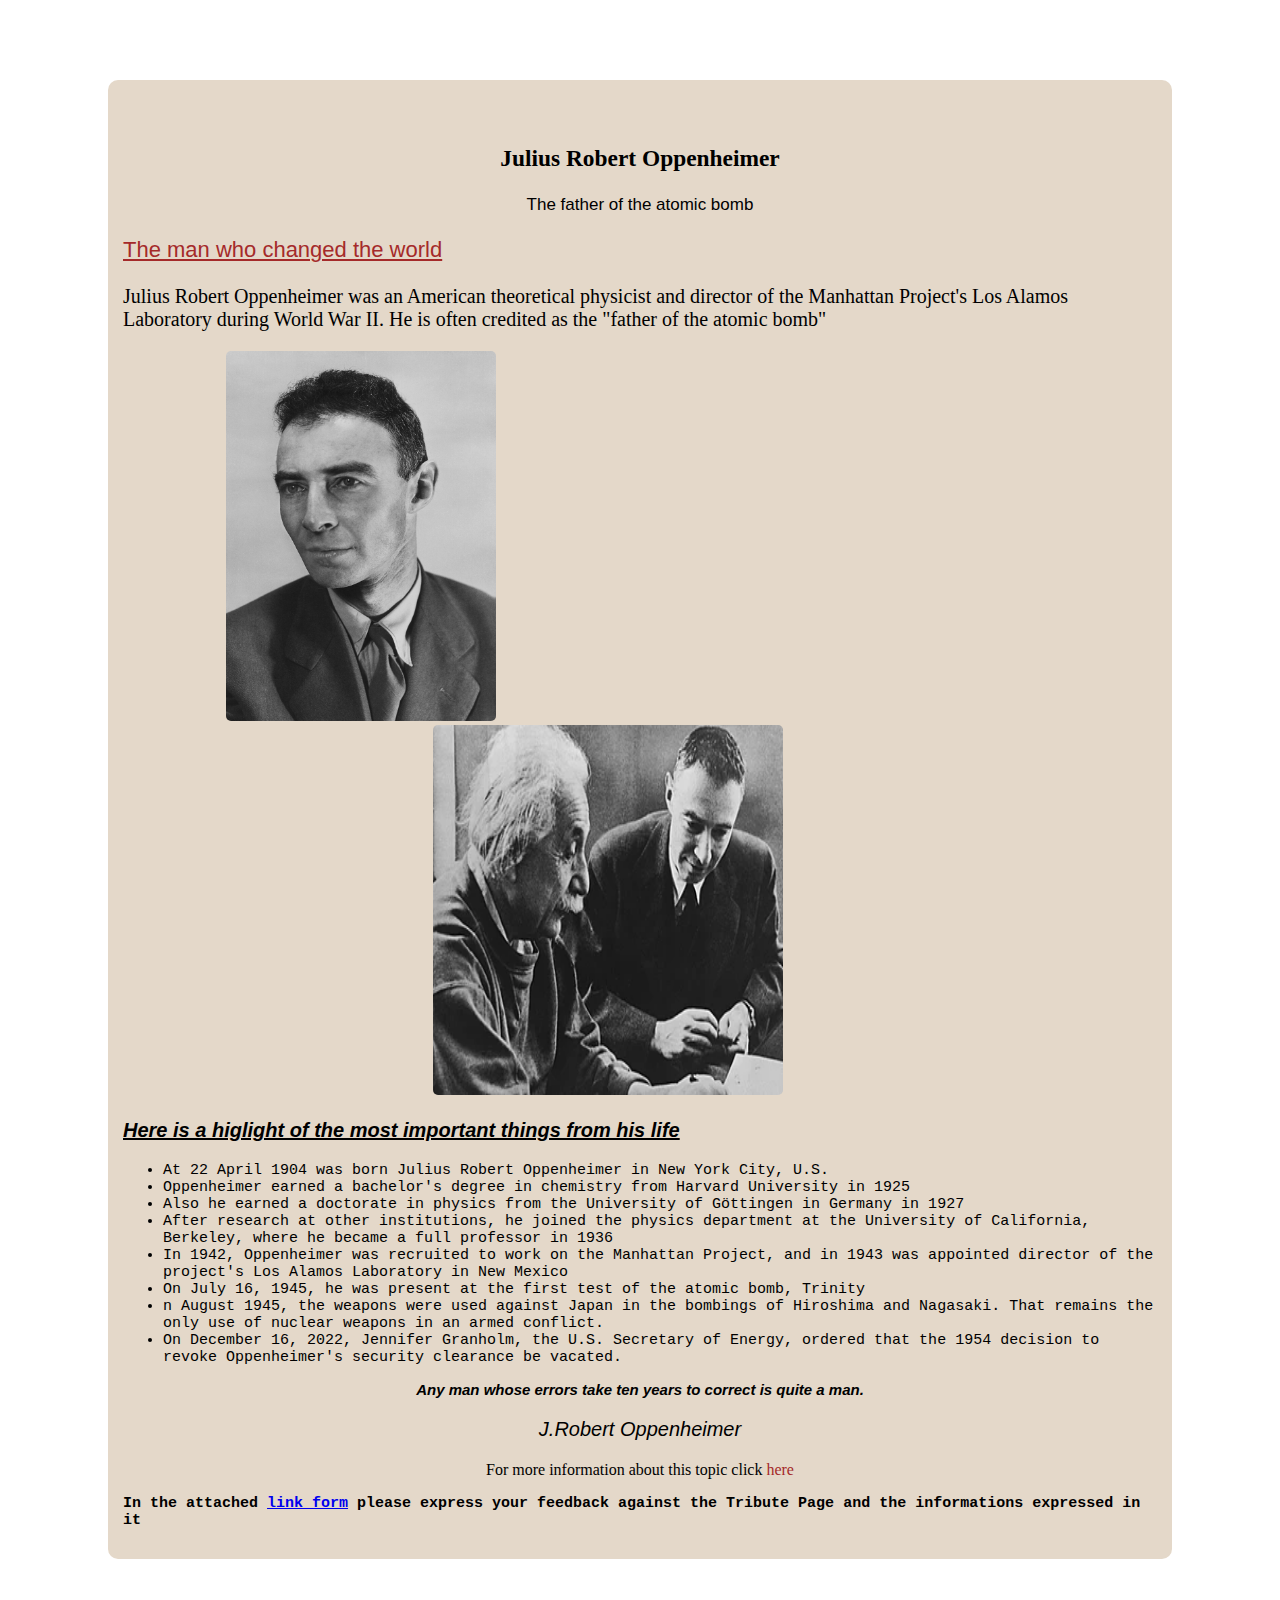
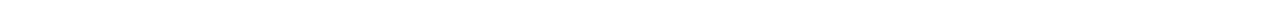
<file: index.html>
<!DOCTYPE html>
<html lang="en">
  <head>
    <!--linking css file-->
    <link rel="stylesheet" href="./style.css">
    <!-- declaring meta tags -->
    <meta charset="UTF-8" />
    <meta name="description" content="Application No.1" />
    <meta name="keywords" content="Tribute Page" />
    <meta name="author" content="Samuel Ilie" />
    <meta name="viewport" content="width=device-width, initial-scale=1.0" />
    <title>A Tribute Page</title>
  </head>
  <body>
    <div id="main">
      <div id="content">
        <div class="middle-title">
          <h3>Julius Robert Oppenheimer</h3>
          <p class="name">The father of the atomic bomb</p>
        </div>
        <div class="first-part">
          <div class="about">
          <p class="about-p">The man who changed the world</p>
          <p class="about-p2">
            Julius Robert Oppenheimer was an American theoretical physicist and
            director of the Manhattan Project's Los Alamos Laboratory during
            World War II. He is often credited as the "father of the atomic
            bomb"
          </p>
        </div>
        <img class="image"
          src="./images/Oppenheimer_(cropped).jpg "
          alt="Oppenheimer, 1944"
        />
        <img class="image2" src="./images/Einstein_oppenheimer.jpg.webp">
      </div>
      <div id="second-part">
        <p class="highlight">Here is a higlight of the most important things from his life</p>
        <div class="box">
          <ul>
            <li>
              At 22 April 1904 was born Julius Robert Oppenheimer in New York
              City, U.S.
            </li>
            <li>
              Oppenheimer earned a bachelor's degree in chemistry from Harvard
              University in 1925
            </li>
            <li>
              Also he earned a doctorate in physics from the University of
              Göttingen in Germany in 1927
            </li>
            <li>
              After research at other institutions, he joined the physics
              department at the University of California, Berkeley, where he
              became a full professor in 1936
            </li>
            <li>
              In 1942, Oppenheimer was recruited to work on the Manhattan
              Project, and in 1943 was appointed director of the project's Los
              Alamos Laboratory in New Mexico
            </li>
            <li>
              On July 16, 1945, he was present at the first test of the atomic
              bomb, Trinity
            </li>
            <li>
              n August 1945, the weapons were used against Japan in the bombings
              of Hiroshima and Nagasaki. That remains the only use of nuclear
              weapons in an armed conflict.
            </li>
            <li>
              On December 16, 2022, Jennifer Granholm, the U.S. Secretary of
              Energy, ordered that the 1954 decision to revoke Oppenheimer's
              security clearance be vacated.
            </li>
          </ul>
        </div>
        <div class="quote">
          <p>Any man whose errors take ten years to correct is quite a man.</p>
          <h3>J.Robert Oppenheimer</h3>
        </div>
        <div class="extra">
          <p>
            For more information about this topic click
            <a href="https://en.wikipedia.org/wiki/J._Robert_Oppenheimer#"
              >here</a
            >
          </p>
        </div>
      </div>
      <div class="feedback">
        <p>
          In the attached <a href="./form.html">link form</a> please express your feedback against the Tribute
          Page and the informations expressed in it
        </p>
      </div>
      </div>
    </div>
  </body>
</html>
</file>
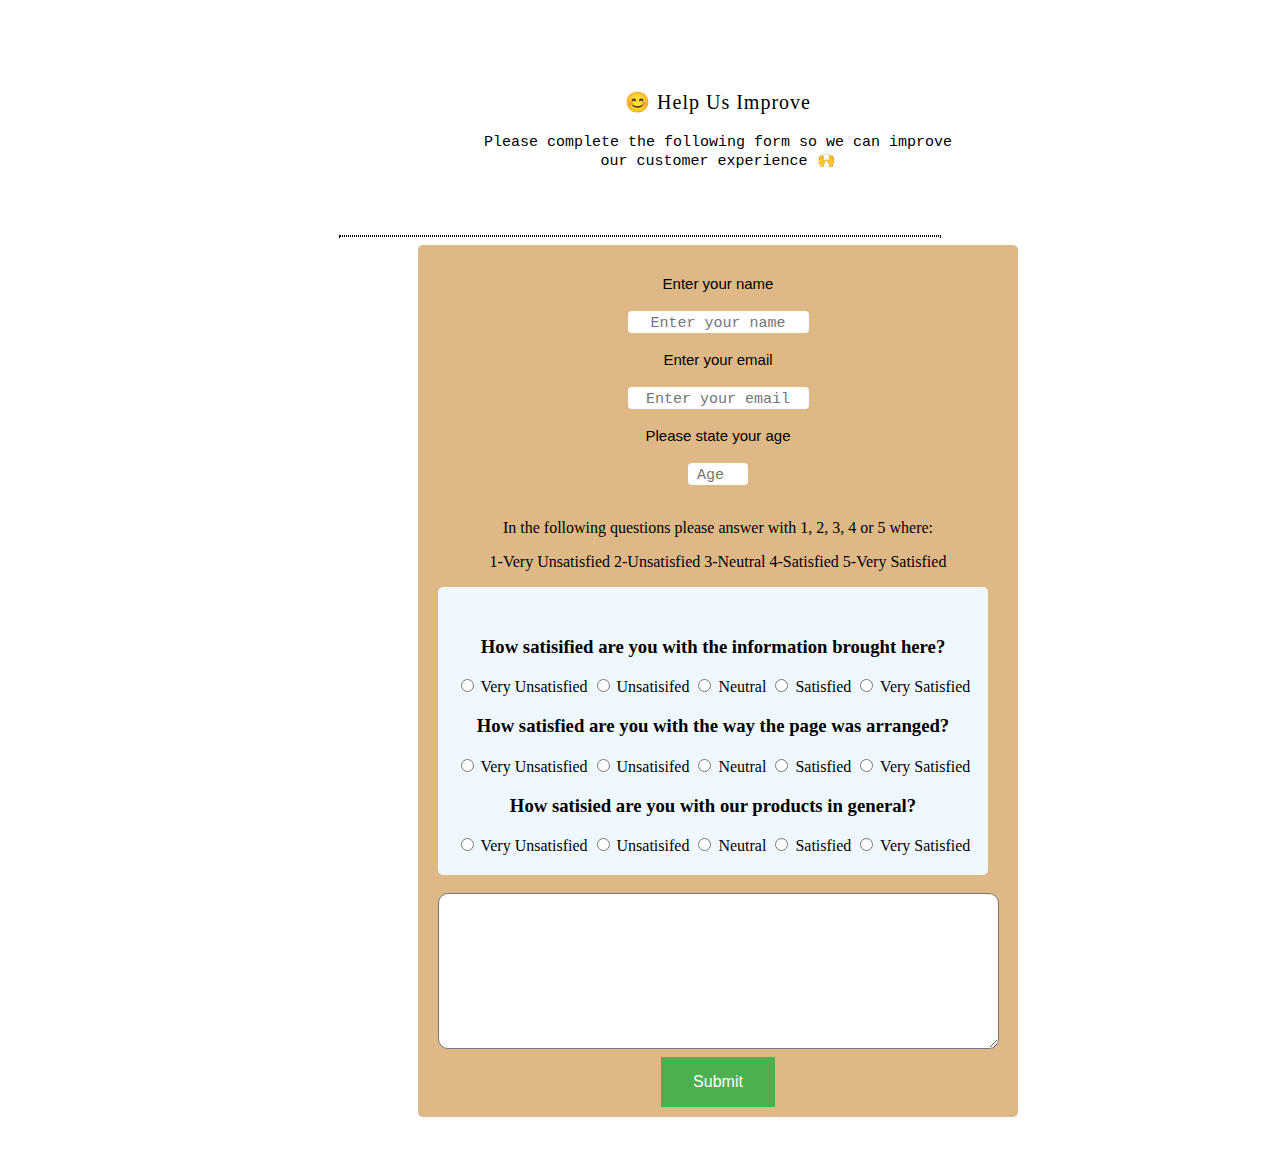
<file: form.html>
<!DOCTYPE html>
<html lang="en">
<head>
  <link rel="stylesheet" href="./formstyle.css">
  <meta charset="UTF-8" />
  <meta name="description" content="Application No.1 Form" />
  <meta name="keywords" content="Tribute Page Form" />
  <meta name="author" content="Samuel Ilie" />
  <meta name="viewport" content="width=device-width, initial-scale=1.0" />
  <title>Feedback Form</title>
</head>
<body>
  <div id="main">
    <div class="firstbox">
      <h3 class="title">😊 Help Us Improve</h3>
    <p>Please complete the following form so we can improve our customer experience 🙌</p>
  </div>
    <hr>
    <div class="box">
      <form>
        <form id="usrform">
          <div class="form-example">
            <label for="name">Enter your name </label><br><br>
            <input type="text" name="name" id="name" required placeholder="Enter your name" />
          </div>
          <div class="form-example">
            <br>
            <label for="email">Enter your email </label><br><br>
            <input type="email" name="email" id="email" required placeholder="Enter your email"/>
          </div>
          <div class="form-example">
            <br>
            <label for="age">Please state your age</label><br><br>
            <input type="number" id="age" name="age" min="10" max="100" placeholder="Age"/>
          </div>
          <br>
            <p>In the following questions please answer with 1, 2, 3, 4 or 5 where:
              <p>1-Very Unsatisfied
              2-Unsatisfied
              3-Neutral
              4-Satisfied
              5-Very Satisfied
            </p> 
            </p> 
            <div class="third-box">
              <div>
                <h3>How satisified are you with the information brought here?</h3>
                <input type="radio" id="1" name="drone" value="1" />
                <label for="1">Very Unsatisfied</label>
                <input type="radio" id="2" name="drone" value="2" />
                <label for="yes">Unsatisifed</label>
                <input type="radio" id="3" name="drone" value="3" />
                <label for="yes">Neutral</label>
                <input type="radio" id="4" name="drone" value="4" />
                <label for="yes">Satisfied</label>
                <input type="radio" id="5" name="drone" value="5" />
                <label for="yes">Very Satisfied</label>
              </div>
              <div>
                <h3>How satisfied are you with the way the page was arranged?</h3>
                <input type="radio" id="1" name="drone" value="6" />
                <label for="1">Very Unsatisfied</label>
                <input type="radio" id="2" name="drone" value="7" />
                <label for="yes">Unsatisifed</label>
                <input type="radio" id="3" name="drone" value="8" />
                <label for="yes">Neutral</label>
                <input type="radio" id="4" name="drone" value="9" />
                <label for="yes">Satisfied</label>
                <input type="radio" id="5" name="drone" value="10" />
                <label for="yes">Very Satisfied</label>
              </div>
              <div>
                <h3>How satisied are you with our products in general?</h3>
                <input type="radio" id="1" name="drone" value="11" />
                <label for="1">Very Unsatisfied</label>
                <input type="radio" id="2" name="drone" value="12" />
                <label for="yes">Unsatisifed</label>
                <input type="radio" id="3" name="drone" value="13" />
                <label for="yes">Neutral</label>
                <input type="radio" id="4" name="drone" value="14" />
                <label for="yes">Satisfied</label>
                <input type="radio" id="5" name="drone" value="15" />
                <label for="yes">Very Satisfied</label>
              </div>
            </div><br>
          <textarea name="comment" form="usrform" rows="10" cols="50" placeholder= "Please state here your opinion regarding the information brought in this tribute page or any suggestions">
            </textarea><br>
        
          <button class="button">Submit</button>
        </form>
      
    </div>
  </div>
</body>
</html>
</file>
<file: style.css>
#main {
max-width: 1280px;
max-height: 100%;
background-color: rgb(228, 216, 201);
margin: 80px 100px 50px 100px ;
padding: 15px;
border-radius: 10px;
}
.middle-title {
text-align: center;
margin-top: 30px;
font-size: 20px;
font-family: Fira Code;
font-weight: 700;
font-style: normal;

}
.middle-title .name{
  font-family: 'Segoe UI', Tahoma, Geneva, Verdana, sans-serif;
  font-size: 17px;
  font-weight: 400;
  font-style: normal;
}
#content {
  margin-top: 50px;
}
.about .about-p{
  text-decoration: underline;
  font-family: 'Segoe UI', Tahoma, Geneva, Verdana, sans-serif;
  font-weight: 300;
  font-size: 22px;
  color: brown;
}
.about .about-p2{
  font-family: 'Times New Roman', Times, serif;
font-size: 20px;
font-weight: 500;
}
.image{
  height: 370px;
  width: 270px;
  margin-left: 10%;
  border-radius: 5px;
}
.image2{
  height: 370px;
    width: 350px;
    margin-left: 30%;
    border-radius: 5px;
}
#second-part .highlight{
  text-decoration: underline;
  font-size: 20px;
  font-weight: bold;
  font-family: 'Gill Sans', 'Gill Sans MT', Calibri, 'Trebuchet MS', sans-serif;
  font-style: italic;
}
ul{
  font-family: 'Courier New', Courier, monospace;
  font-size: 15px;
  font-weight: 500;
  }
  .quote{
    font-family: Arial, Helvetica, sans-serif;
    font-weight: bold;
    font-size: 15px;
    font-style: italic;
text-align: center;  }
.quote h3{
  text-align: center;
  font-weight: 100;
  font-family: 'Segoe UI', Tahoma, Geneva, Verdana, sans-serif;
  font-size: 20px;  
}
.extra{
  text-align: center;
  font-weight: 400;
  font-family: Fira Code;
}
.extra a{
  text-decoration: none;
  color: brown;
}
.feedback p{
  font-weight: bold;
  font-size: 15px;
  font-family: 'Courier New', Courier, monospace;
}
textarea ::placeholder{
  color: black;
}
</file>
<file: formstyle.css>
#main {
  max-width: 1280px;
  max-height: 100%;
  text-align: center;
  margin: 60px 50px 40px;
}
.title{
  font-family: 'Times New Roman', Times, serif;
  font-size: 20px;
  font-weight: 500;
  letter-spacing: 1px;
}
.firstbox p{
font-family: 'Courier New', Courier, monospace;
font-weight: 400;
font-size: 15px;
}
.firstbox{
padding: 10px;
border: 1px ;
border-radius: 8px;
width: 500px;
margin-left: 400px;
margin-top: 20px;
;
}
hr{
  margin-top: 40px;
  width: 600px;
  border: 1.5px dotted black;
}
.box{
  background-color: burlywood;
  text-align: center;
  width: 600px;
  margin-left: 360px;
  border-radius: 5px;
  border: black 1.5px ;
  padding-top: 30px;
}
.form-example label{
  font-family: 'Trebuchet MS', 'Lucida Sans Unicode', 'Lucida Grande', 'Lucida Sans', Arial, sans-serif;
  font-size: 15px;
  font-weight: 500;
}
.form-example input{
  border-radius: 4px;
  border: 0px;
  height: 20px;
}
.question{
  font-family: 'Franklin Gothic Medium', 'Arial Narrow', Arial, sans-serif;
  font-size: 15px;
  font-weight: bold;
}
.third-box{
    text-align: center;
    width: 550px;
    margin-left: 20px;
    padding-bottom: 20px;
    background-color: aliceblue;
    border-radius: 5px;
    border: black 1.5px;
    padding-top: 30px;
}
::placeholder{
  text-align: center;
  font-family: 'Courier New', Courier, monospace;
  font-weight: 500;
  font-size: 15px;
}
textarea{
  width: 555px;
  border-radius: 10px;
}
button {
  background-color: #4CAF50;
  border: none;
  color: white;
  padding: 16px 32px;
  text-align: center;
  text-decoration: none;
  display: inline-block;
  font-size: 16px;
  margin: 4px 2px;
  transition-duration: 0.4s;
  cursor: pointer;
  margin-bottom: 10px;
}
</file>
